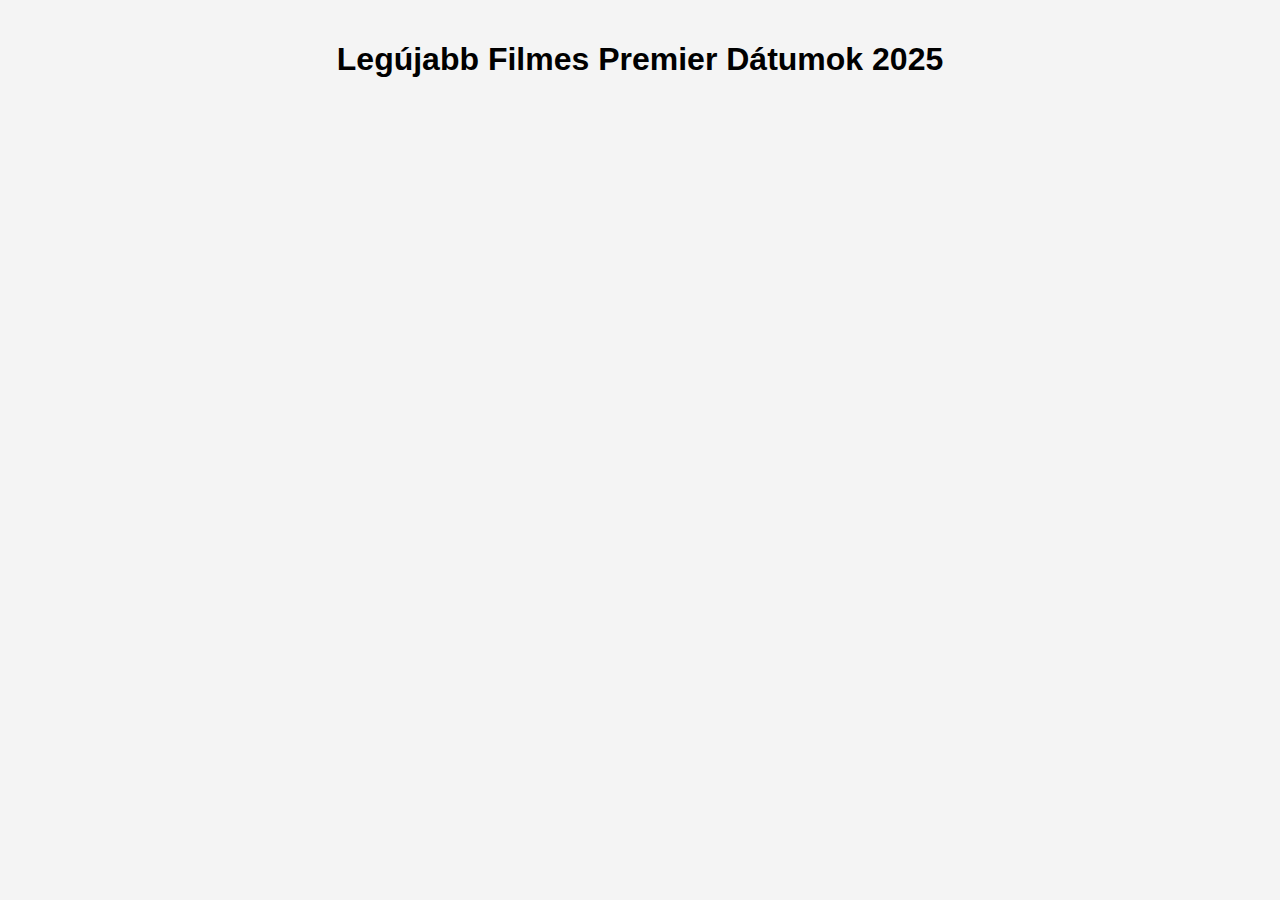
<file: index.html>
<!DOCTYPE html>
<html lang="hu">
   <head>
      <meta charset="UTF-8">
      <meta name="viewport" content="width=device-width, initial-scale=1.0">
      <meta name="robots" content="index, follow">
      <meta name="description" content="Friss film premier dátumok 2025. Nézd meg, mikor érkeznek a legújabb filmek a mozikba.">

      <meta property="og:title" content="Film Premier Dátumok 2025">
      <meta property="og:site_name" content="MoziStart">
      <meta property="og:description" content="Nézd meg a legújabb filmek premier dátumait 2025-ben!">
      <meta property="og:image" content="images/favicon.png">
      <meta property="og:url" content="https://linkriderwp.github.io/film-premiere/">

      <title>Film Premier Dátumok 2025</title>
      <link rel="stylesheet" href="css/styles.css">
      <link rel="icon" href="images/favicon.png" type="image/x-icon">
      <link rel="shortcut icon" href="images/favicon.png" type="image/x-icon">
   </head>

   <body>
      <h1>Legújabb Filmes Premier Dátumok 2025</h1>

      <div id="movie-list"></div>

      <script src="js/script.js"></script>
   </body>
</html>
</file>
<file: css/styles.css>
body
{
    font-family: Arial, sans-serif;
    margin: 0;
    padding: 0;
    background-color: #f4f4f4;
}

h1
{
    text-align: center;
    padding: 20px;
}

#movie-list div
{
    background: #fff;
    margin: 10px;
    padding: 15px;
    border-radius: 8px;
    box-shadow: 0 2px 4px rgba(0, 0, 0, 0.1);
}

h3
{
    color: #333;
}

p
{
    color: #555;
}
</file>
